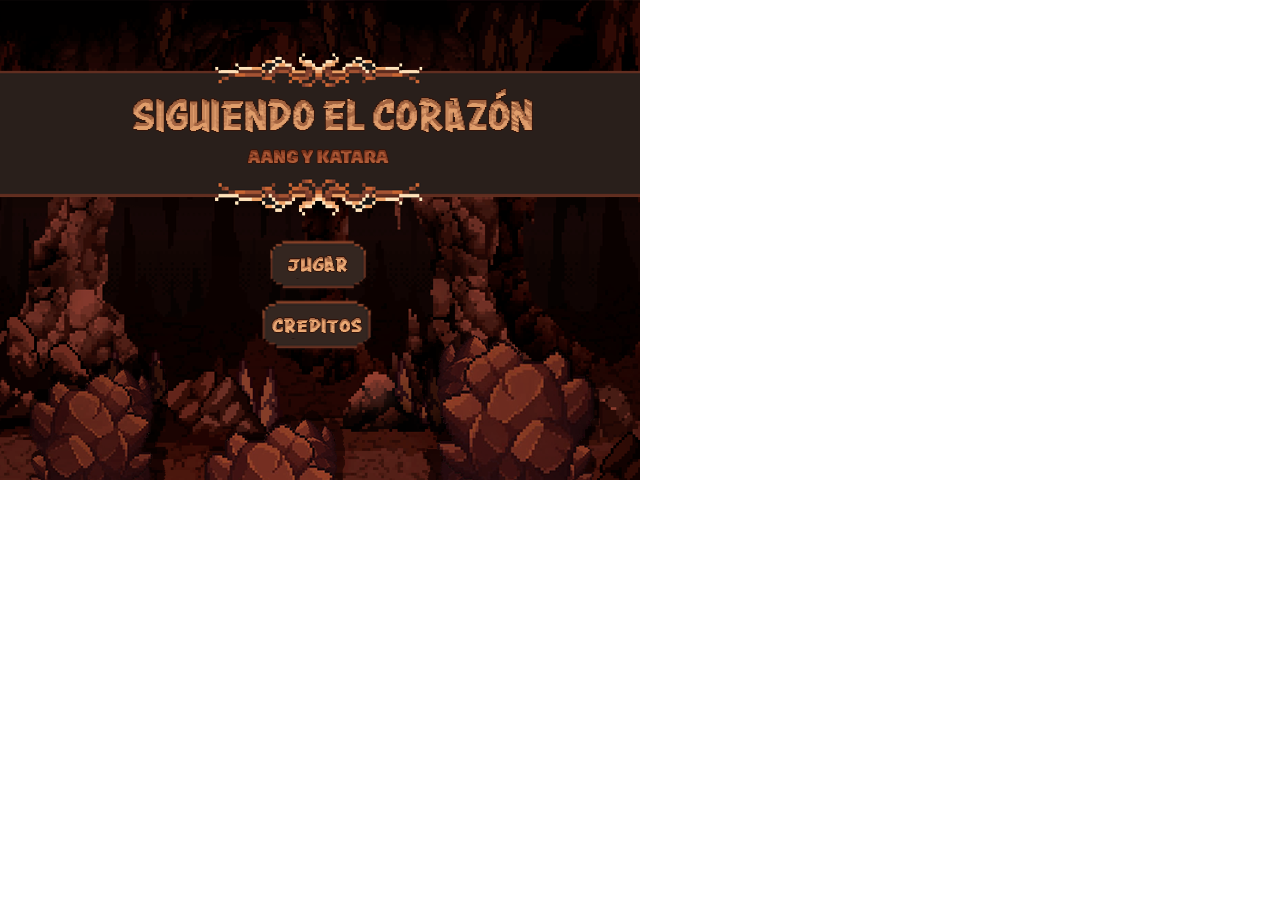
<file: paginawebavatar-actualizacion06.12/paginawebavatar-actualizacion06.12/naza tecno web definitivo/tpfinalparte2/index.html>
<!DOCTYPE html>
<html>
<head>
  <meta charset="utf-8">
  <meta name="viewport" content="width=device-width, initial-scale=1.0">

  <!-- PLEASE NO CHANGES BELOW THIS LINE (UNTIL I SAY SO) -->
  <script language="javascript" type="text/javascript" src="libraries/p5.min.js"></script>
  <script language="javascript" type="text/javascript" src="corazon.js"></script>
  <script language="javascript" type="text/javascript" src="enemigo.js"></script>
  <script language="javascript" type="text/javascript" src="instrucciones.js"></script>
  <script language="javascript" type="text/javascript" src="juego.js"></script>
  <script language="javascript" type="text/javascript" src="personaje.js"></script>
  <script language="javascript" type="text/javascript" src="tpfinalparte2.js"></script>
  <!-- OK, YOU CAN MAKE CHANGES BELOW THIS LINE AGAIN -->
  <style>
    body {
      padding: 0;
      margin: 0;
    }
  </style>
</head>

<body>
</body>
</html>
</file>
